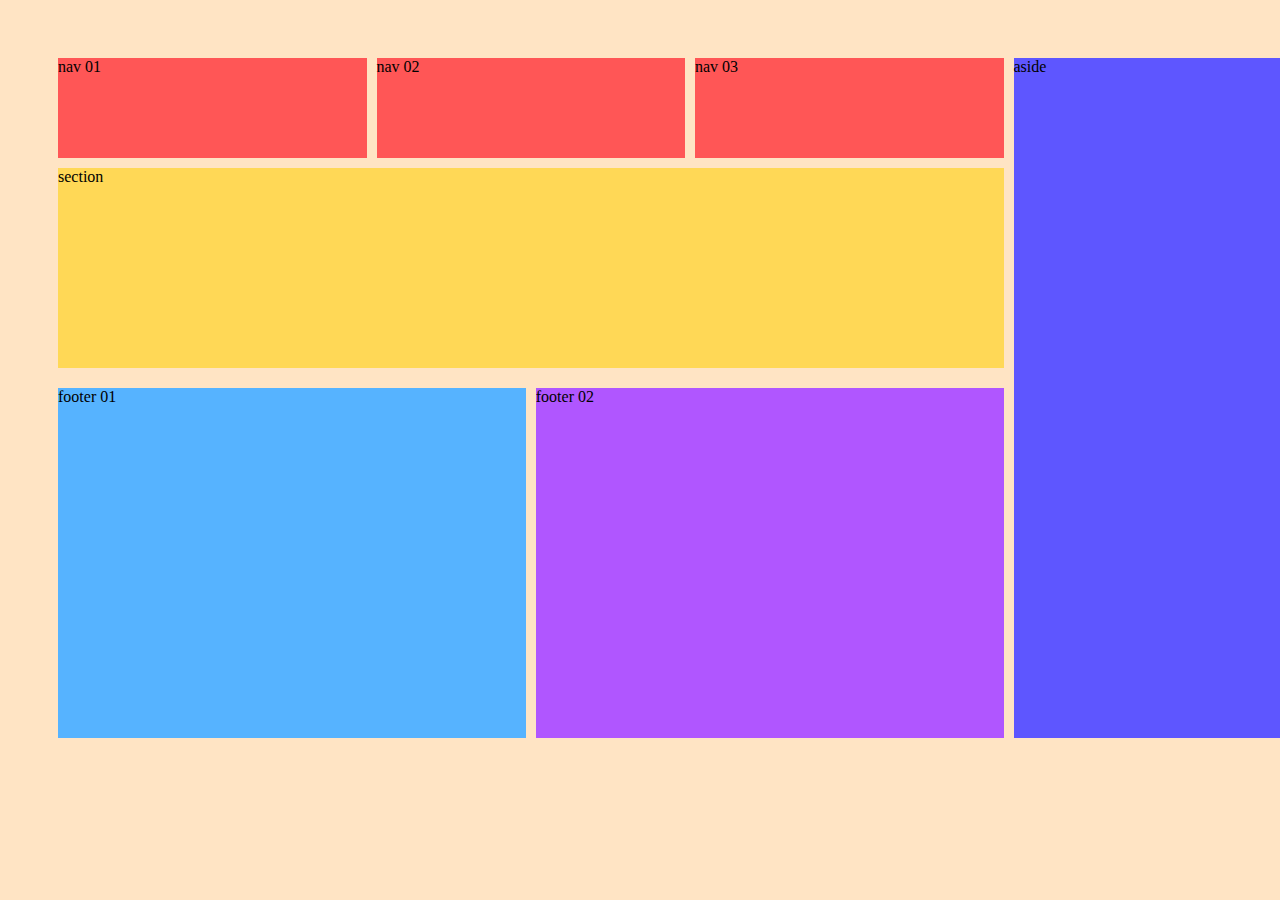
<file: index.html>
<!DOCTYPE html>
<html lang="en">
<head>
    <meta charset="UTF-8">
    <meta name="viewport" content="width=device-width, initial-scale=1.0">
    <title>media queries</title>
    <link rel="stylesheet" href="CSS 09.css">
</head>
<body>
    <main>
        <nav id="a">
            nav 01
        </nav>
        <nav id="b">
            nav 02
        </nav>
        <nav id="c">
            nav 03
        </nav>
        <section>
            section
        </section>
        <footer id="d">
            footer 01
        </footer>
        <footer id="e">
            footer 02
        </footer>
        <aside>
            aside
        </aside>
    </main>
</body>
</html>
</file>
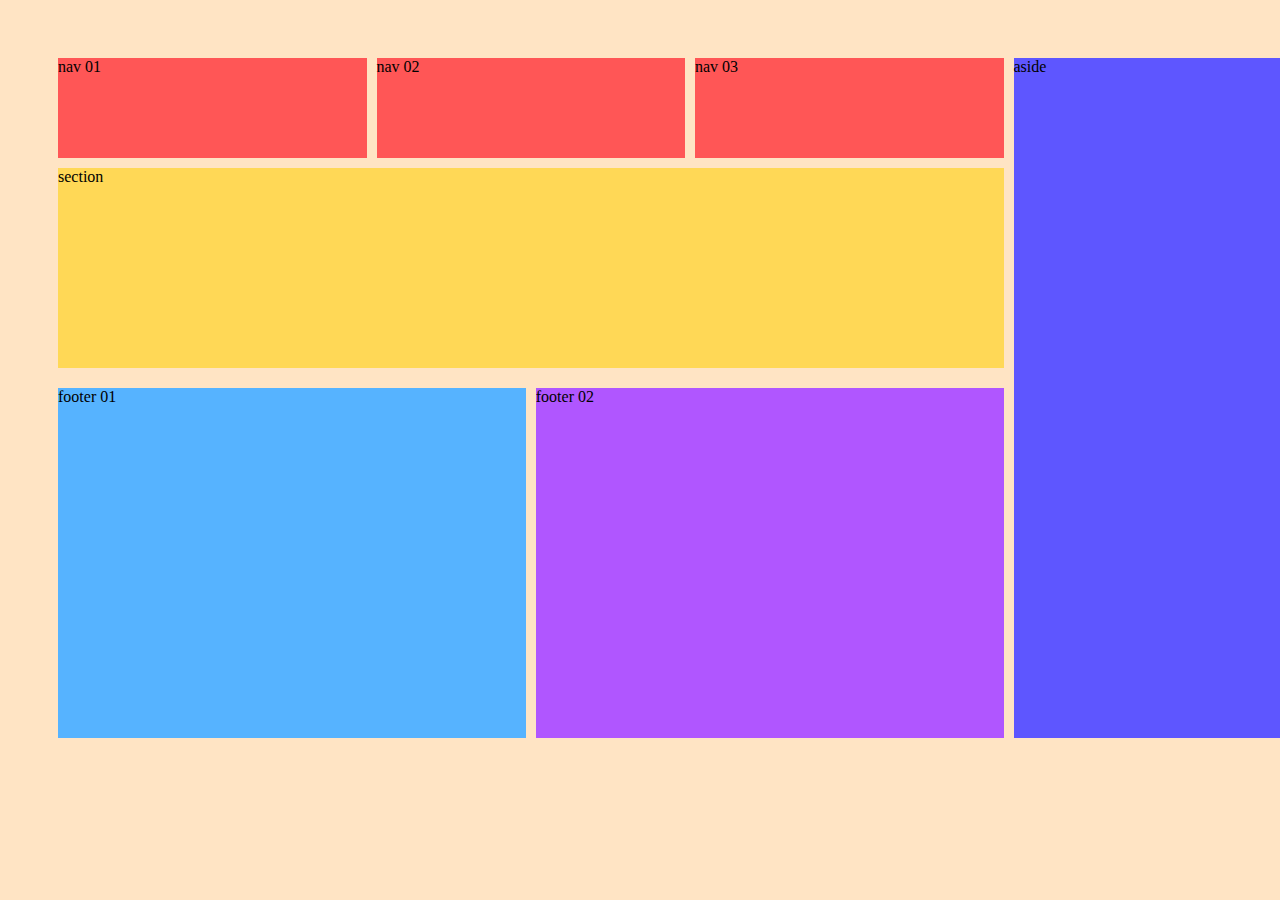
<file: Atividade 07 HTML.html>
<!DOCTYPE html>
<html lang="en">
<head>
    <meta charset="UTF-8">
    <meta name="viewport" content="width=device-width, initial-scale=1.0">
    <title>media queries</title>
    <link rel="stylesheet" href="CSS 09.css">
</head>
<body>
    <main>
        <nav id="a">
            nav 01
        </nav>
        <nav id="b">
            nav 02
        </nav>
        <nav id="c">
            nav 03
        </nav>
        <section>
            section
        </section>
        <footer id="d">
            footer 01
        </footer>
        <footer id="e">
            footer 02
        </footer>
        <aside>
            aside
        </aside>
    </main>
</body>
</html>
</file>
<file: CSS 09.css>
body{
    background-color: bisque;
}
main{
    background-color: bisque;
    height: 100%;
    width: 100%;
    display: grid;
    grid-template-columns: repeat(8, 1fr);
    grid-template-rows: repeat(7, 1fr);
    padding: 50px;
    gap: 10px;
}
@media screen and (max-width: 800px){
    body{
        background-color: aqua;
    }
    main{
        background-color: rgb(58, 64, 68);
        display:flex;
        justify-content:flex-start;
        align-items: flex-start;
        flex-wrap: wrap;
        height: auto;
        width: auto;
    }

    nav{
        height: 100px;
        width: 100%;
}
section{
    height: 120px;
    width: 100%;
}
#d,#e{
    height: 250px;
    width: 100%;
}
aside{
    height: 250px;
    width: 100%;
}
}
@media screen and (max-width: 500px){
    body{
        background-color: black;
    }
    main{
        background-color: rgb(142, 255, 90);
        display:flex;
        justify-content:flex-start;
        align-items: flex-start;
        flex-wrap: wrap;
        height: auto;
        width: auto;
    }
    nav{
        height: 80px;
        width: 100%;
    }
    section{
        height: 120px;
        width: 100%;
    }
    #d,#e{
        height: 250px;
        width: 175px;
    }
    aside{
        width: 100%;
        height: 250px;
    }
}
nav{
    background-color: rgb(255, 86, 86);
    height: 100px;
}
#a{
  grid-row: 1/2;
  grid-column: 1/3;  
}
#b{
    grid-row: 1/2;
    grid-column: 3/5;  
}
#c{
    grid-row: 1/2;
    grid-column: 5/7;  
}
section{
    background-color: rgb(255, 216, 86) ;
    grid-row: 2/4;
    grid-column: 1/7;
    height: 200px;
}
#d{
    background-color: rgb(86, 179, 255);
    grid-row: 4/9;
    grid-column: 1/4;
    height: 350px;
}
#e{
    background-color: rgb(176, 86, 255);
    grid-row: 4/9;
    grid-column: 4/7;
    height: 350px;
}
aside{
    background-color: rgb(94, 86, 255);
    grid-row: 1/9;
    grid-column: 7/9;
    height: 680px;
}
</file>
